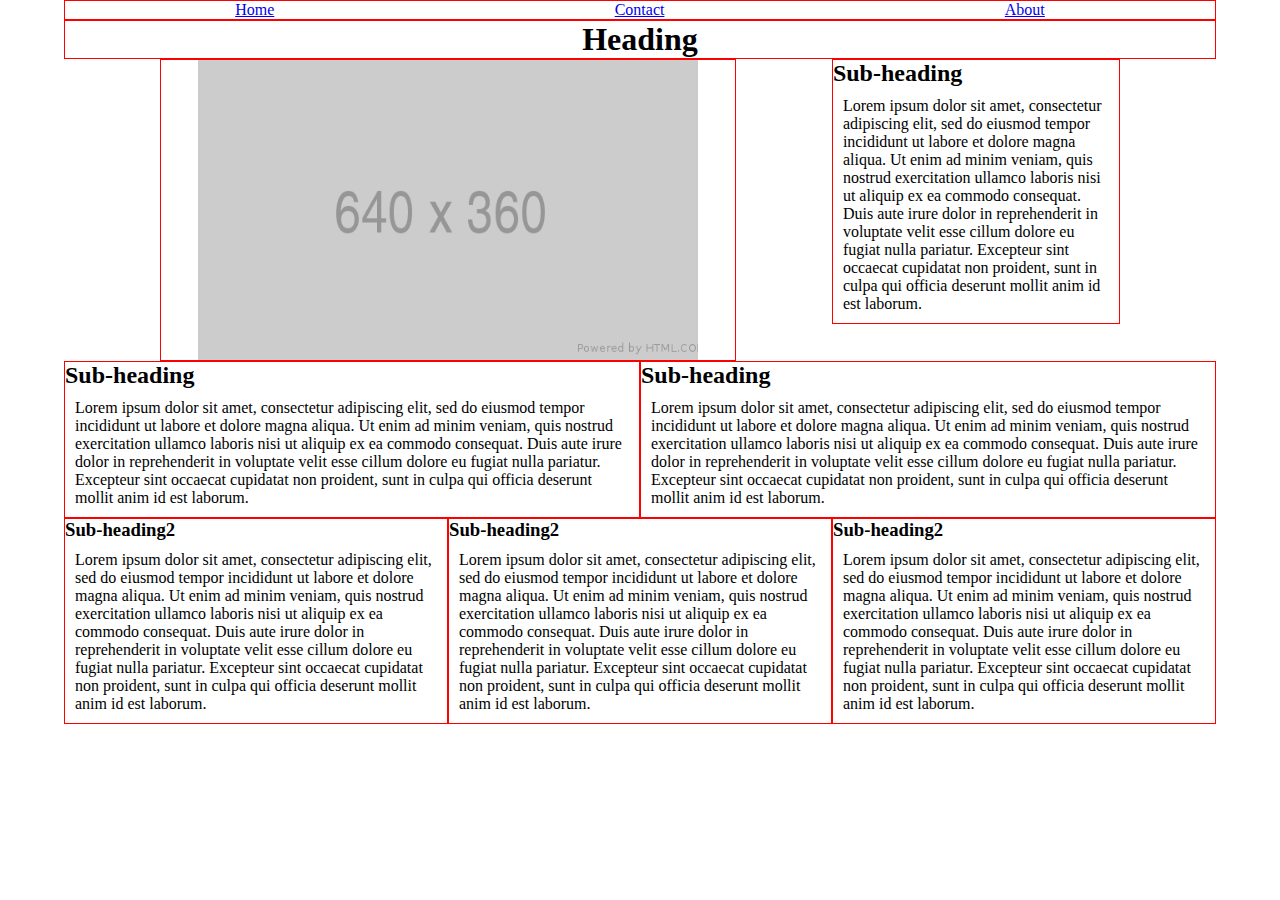
<file: 12 Column Fluid Grid System/index.html>
<!DOCTYPE html>
<html lang="en">
<head>
    <meta charset="UTF-8">
    <meta name="viewport" content="width=device-width, initial-scale=1.0">
    <link rel="stylesheet" type="text/css" href="style.css">
    <title>Document</title>
</head>
<body>
  
    <div class="wrapper">
      <div class="row">
        <div class="col-12 col-sm-12 nav">
            <ul>
                <li> <a href="#"> Home </a></li>
                <li> <a href="#"> Contact </a></li>
                <li> <a href="#"> About </a></li>
            </ul>
      </div>
    </div>
    
    <div class="row">
        <div class="col-12 col-sm-12 heading">
            <h1>Heading</h1>
        </div>
    </div>

    <div class="row">
        <div class="col-6 offset-1 col-sm-12 offset-sm-0 image">
            <img class="cover" src="sample.png">
        </div>

        <div class="col-3 offset-1 col-sm-12 offset-sm-0">
            <h2>Sub-heading</h2>
            <p>Lorem ipsum dolor sit amet, consectetur adipiscing elit, sed do eiusmod tempor incididunt
                ut labore et dolore magna aliqua. Ut enim ad minim veniam, quis nostrud exercitation ullamco
                laboris nisi ut aliquip ex ea commodo consequat. Duis aute irure dolor in reprehenderit in
                voluptate velit esse cillum dolore eu fugiat nulla pariatur. Excepteur sint occaecat cupidatat
                non proident, sunt in culpa qui officia deserunt mollit anim id est laborum.</p>
        </div>      
    </div>


    <div class="row">
        <div class="col-6 col-sm-12">
            <h2>Sub-heading</h2>
            <p>Lorem ipsum dolor sit amet, consectetur adipiscing elit, sed do eiusmod tempor incididunt
                ut labore et dolore magna aliqua. Ut enim ad minim veniam, quis nostrud exercitation ullamco
                laboris nisi ut aliquip ex ea commodo consequat. Duis aute irure dolor in reprehenderit in
                voluptate velit esse cillum dolore eu fugiat nulla pariatur. Excepteur sint occaecat cupidatat
                non proident, sunt in culpa qui officia deserunt mollit anim id est laborum.</p>
        </div>
        
        <div class="col-6 col-sm-12">
            <h2>Sub-heading</h2>
            <p>Lorem ipsum dolor sit amet, consectetur adipiscing elit, sed do eiusmod tempor incididunt
                ut labore et dolore magna aliqua. Ut enim ad minim veniam, quis nostrud exercitation ullamco
                laboris nisi ut aliquip ex ea commodo consequat. Duis aute irure dolor in reprehenderit in
                voluptate velit esse cillum dolore eu fugiat nulla pariatur. Excepteur sint occaecat cupidatat
                non proident, sunt in culpa qui officia deserunt mollit anim id est laborum.</p>
        </div>
    </div>

    <div class="row">
        <div class="col-4 col-sm-4 col-xsm-12">
            <h3>Sub-heading2</h3>
            <p>Lorem ipsum dolor sit amet, consectetur adipiscing elit, sed do eiusmod tempor incididunt
                ut labore et dolore magna aliqua. Ut enim ad minim veniam, quis nostrud exercitation ullamco
                laboris nisi ut aliquip ex ea commodo consequat. Duis aute irure dolor in reprehenderit in
                voluptate velit esse cillum dolore eu fugiat nulla pariatur. Excepteur sint occaecat cupidatat
                non proident, sunt in culpa qui officia deserunt mollit anim id est laborum.</p>
        </div>

        <div class="col-4 col-sm-4 col-xsm-12">
            <h3>Sub-heading2</h3>
            <p>Lorem ipsum dolor sit amet, consectetur adipiscing elit, sed do eiusmod tempor incididunt
                ut labore et dolore magna aliqua. Ut enim ad minim veniam, quis nostrud exercitation ullamco
                laboris nisi ut aliquip ex ea commodo consequat. Duis aute irure dolor in reprehenderit in
                voluptate velit esse cillum dolore eu fugiat nulla pariatur. Excepteur sint occaecat cupidatat
                non proident, sunt in culpa qui officia deserunt mollit anim id est laborum.</p>
        </div>

        <div class="col-4 col-sm-4 col-xsm-12">
            <h3>Sub-heading2</h3>
            <p>Lorem ipsum dolor sit amet, consectetur adipiscing elit, sed do eiusmod tempor incididunt
                ut labore et dolore magna aliqua. Ut enim ad minim veniam, quis nostrud exercitation ullamco
                laboris nisi ut aliquip ex ea commodo consequat. Duis aute irure dolor in reprehenderit in
                voluptate velit esse cillum dolore eu fugiat nulla pariatur. Excepteur sint occaecat cupidatat
                non proident, sunt in culpa qui officia deserunt mollit anim id est laborum.</p>
        </div>
    </div>



  </body>
  </html>
</file>
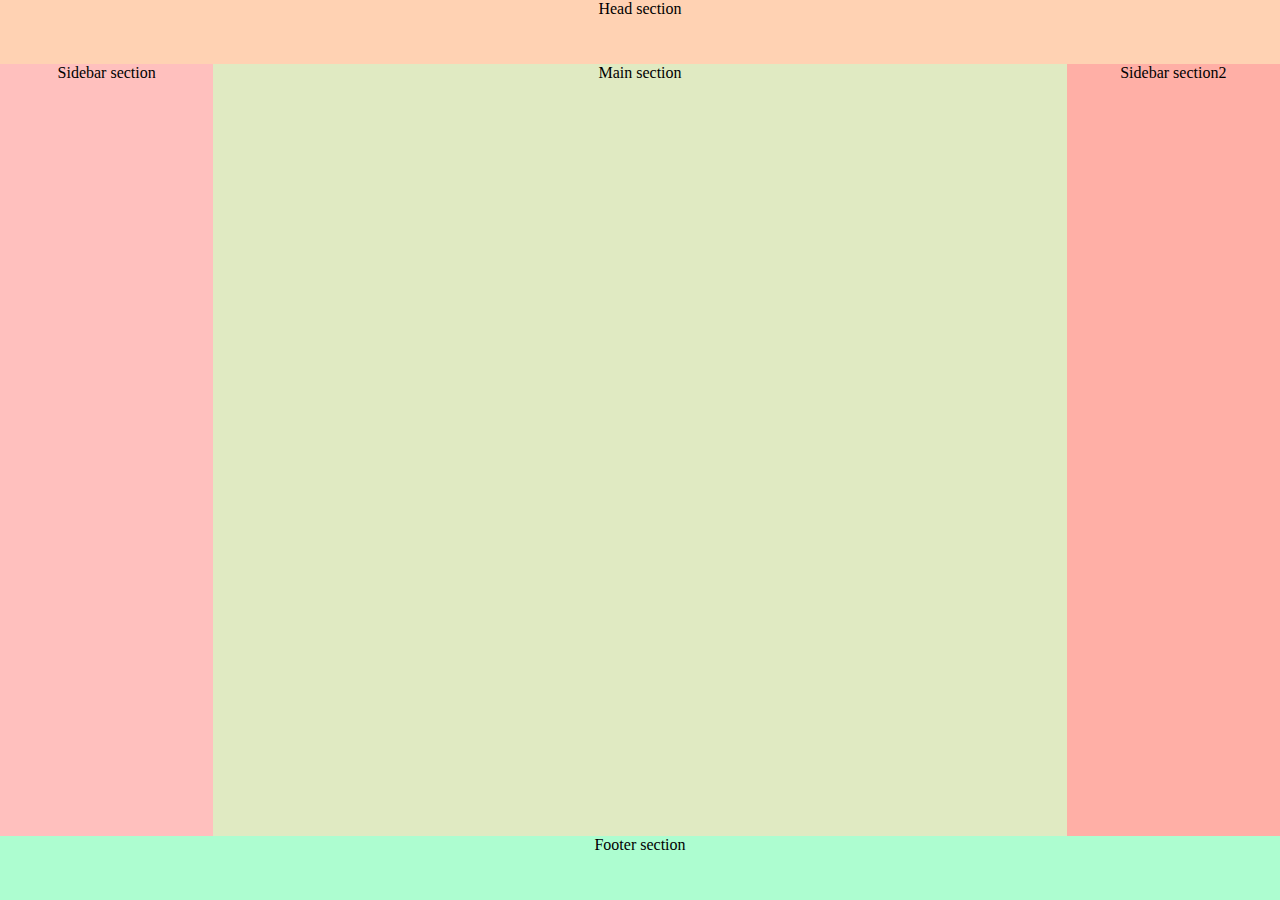
<file: Grid Template Area/index.html>
<!DOCTYPE html>
<html lang="en">
<head>
    <meta charset="UTF-8">
    <meta name="viewport" content="width=device-width, initial-scale=1.0">
    <title>grid experiment 1</title>
    <link rel="stylesheet" type="text/css" href="style.css" >
</head>
<body>

<div class="grid-container">

    <nav class="header">
        <p>Head section</p>
    </nav>

    <div class="sidebar">
        <p>Sidebar section</p>
    </div>

    <div class="main2">
        <p>Main section</p>
    </div>

    <div class="sidebar2">
        <p>Sidebar section2</p>
    </div>

    <div class="footer">
        <p>Footer section</p>
    </div>

</div>

</body>
</html>
</file>
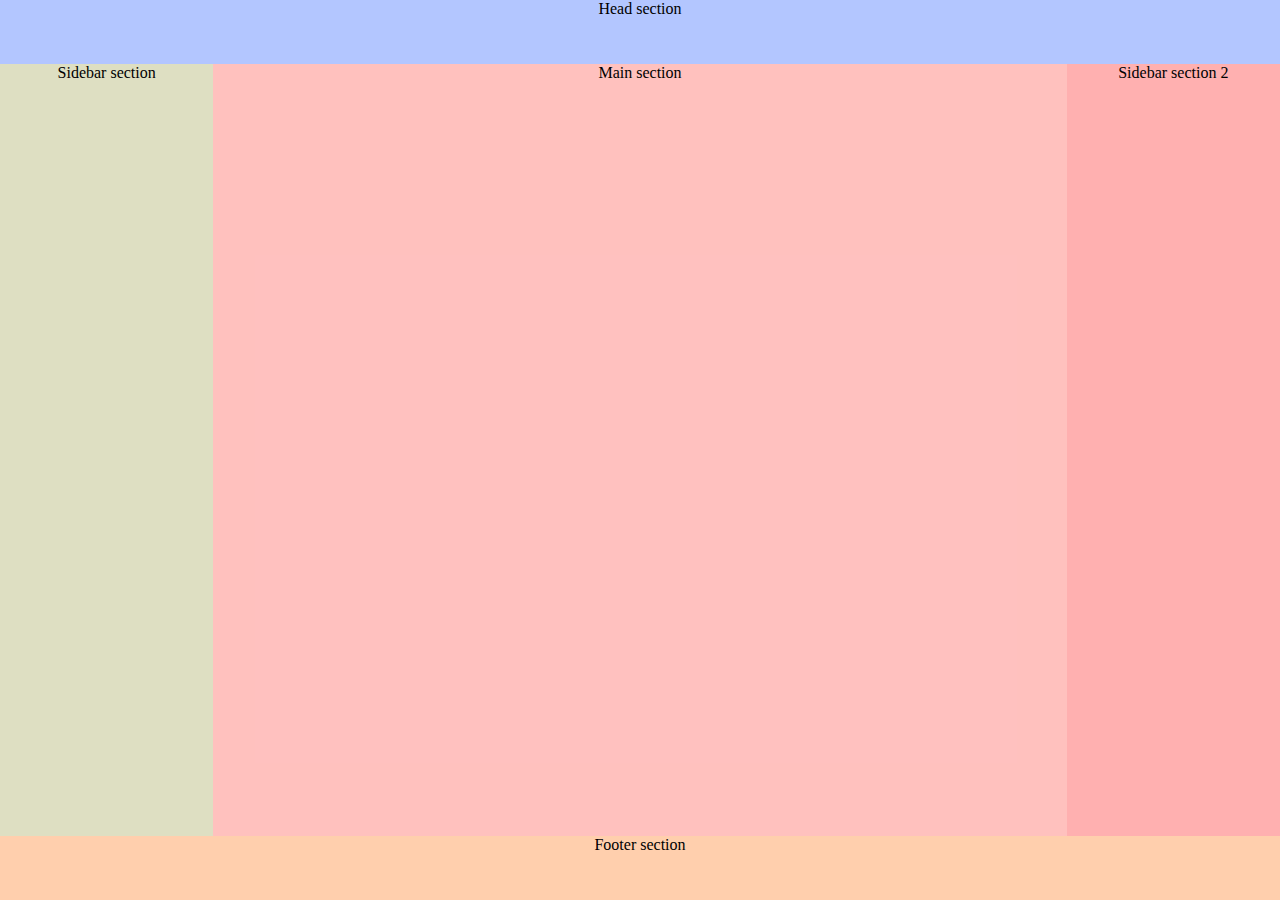
<file: Grid Template/index.html>
<!DOCTYPE html>
<html lang="en">
<head>
    <meta charset="UTF-8">
    <meta name="viewport" content="width=device-width, initial-scale=1.0">
    <link rel="stylesheet" type="text/css" href="style.css">
    <title>Document</title>
</head>
<body>
    
    <div class="grid-container">

        <nav class="header">
            <p>Head section </p>
        </nav>
        
        <div class="sidebar">
            <p>Sidebar section</p>
        </div>
        
        <div class="main">
            <p>Main section</p>
        </div>

        <div class="sidebar2">
            <p>Sidebar section 2</p>
        </div>
        
        <div class="footer">
            <p>Footer section </p>

        </div>
        
        
        
        
        
        </div>
        

</body>
</html>
</file>
<file: 12 Column Fluid Grid System/style.css>
* {
    margin: 0;
    padding: 0;
    box-sizing: border-box;
}

body {
    height: 100vh;
}

.wrapper {
    width: 90%;
    max-width: 1400px;
    display: block;
    margin: auto;
}

ul {
    list-style-type: none;
    display: flex;
    flex-direction: row;
    justify-content: space-around;
  }

p {
    padding: 10px;
}

.heading {
    display: flex;
    justify-content: center;
}

.image {
    display: flex;
    justify-content: center;
}

.cover {
    object-fit: cover;
    display:block;
    width:500px;
    height:300px
}

.row:before,
.row:after {
  content: "";
  clear: both;
}

[class*='col-'] {
    float: left;
    border: 1px solid red;
}

[class*='col-']:last-of-type {
    padding-right: 0;
}

.offset-1 {
    
    margin-left: 8.33%;
  }
  
  .offset-2 {
    
    margin-left: 16.66%;
  }
  
  .offset-3 {
    
    margin-left: 24.99%;
  }
  
  .offset-4 {
    margin-left: 33.32%;
  
  }
  
  .offset-5 {
    margin-left: 41.65%;
  }
  
  .offset-6 {
    margin-left: 49,98%;
  }
  
  .col-1 {
    width: calc((100% / 12) * 1);
    
  }
  
  .col-2  {
    width: calc((100% / 12) * 2);
  }
  
  .col-3 {
   width: calc((100% / 12) * 3);
  }
  
  .col-4 {
    
    width: calc((100% / 12) * 4);
  }
  
  .col-5 {
    
    width: calc((100% / 12) * 5);
  }
  
  .col-6 {
    width: calc((100% / 12) * 6);
  }
  
  .col-7 {
    width: calc((100% / 12) * 7);
  }
  
  .col-8 {
    
    width: calc((100% / 12) * 8);
  }
  
  .col-9 {
    width: calc((100% / 12) * 9);
  }
  
  .col-10 {
      
    width: calc((100% / 12) * 10);
    
  }
  .col-11 {
    
    width: calc((100% / 12) * 11);
  }
  
  .col-12 {
    
    width: 100%;
  }


  
@media (max-width: 915px) {

    .cover {
        object-fit: cover;
        display:block;
        width:375px;
        height:200px
    }
    
    .offset-sm-0 {

    margin-left: calc((100% / 12) * 0);
    }
    
  
  .offset-sm-1 {
    
    margin-left: calc((100% / 12) * 1);
  }
  
  .offset-sm-2 {
    
    margin-left: calc((100% / 12) * 2);
  }
  
  .offset-sm-3 {
    
    margin-left: calc((100% / 12) * 3);
  }
  
  .offset-sm-4 {
    margin-left: calc((100% / 12) * 4);
  
  }
  
  .offset-sm-5 {
    margin-left: calc((100% / 12) * 5);
  }
  
  .offset-sm-6 {
    margin-left: calc((100% / 12) * 6);
  }
    
    
    .col-sm-1 {
      width: calc((100% / 12) * 1);
      
    }
    
    .col-sm-2  {
      width: calc((100% / 12) * 2);
    }
    
    .col-sm-3 {
     width: calc((100% / 12) * 3);
    }
    
    .col-sm-4 {
      
      width: calc((100% / 12) * 4);
    }
    
    .col-sm-5 {
      
      width: calc((100% / 12) * 5);
    }
    
    .col-sm-6 {
      width: calc((100% / 12) * 6);
    }
    
    .col-sm-7 {
      width: calc((100% / 12) * 7);
    }
    
    .col-sm-8 {
      
      width: calc((100% / 12) * 8);
    }
    
    .col-sm-9 {
      width: calc((100% / 12) * 9);
    }
    
    .col-sm-10 {
        
      width: calc((100% / 12) * 10);
      
    }
    .col-sm-11 {
      
      width: calc((100% / 12) * 11);
    }
    
    .col-sm-12 {
      
      width: 100%;
    }
}
  
@media (max-width: 600px) {

    .offset-xsm-0 {

        margin-left: calc((100% / 12) * 0);
        }
        
      
      .offset-xsm-1 {
        
        margin-left: calc((100% / 12) * 1);
      }
      
      .offset-xsm-2 {
        
        margin-left: calc((100% / 12) * 2);
      }
      
      .offset-xsm-3 {
        
        margin-left: calc((100% / 12) * 3);
      }
      
      .offset-xsm-4 {
        margin-left: calc((100% / 12) * 4);
      
      }
      
      .offset-xsm-5 {
        margin-left: calc((100% / 12) * 5);
      }
      
      .offset-xsm-6 {
        margin-left: calc((100% / 12) * 6);
      }
        
        
        .col-xsm-1 {
          width: calc((100% / 12) * 1);
          
        }
        
        .col-xsm-2  {
          width: calc((100% / 12) * 2);
        }
        
        .col-xsm-3 {
         width: calc((100% / 12) * 3);
        }
        
        .col-xsm-4 {
          
          width: calc((100% / 12) * 4);
        }
        
        .col-xsm-5 {
          
          width: calc((100% / 12) * 5);
        }
        
        .col-xsm-6 {
          width: calc((100% / 12) * 6);
        }
        
        .col-xsm-7 {
          width: calc((100% / 12) * 7);
        }
        
        .col-xsm-8 {
          
          width: calc((100% / 12) * 8);
        }
        
        .col-xsm-9 {
          width: calc((100% / 12) * 9);
        }
        
        .col-xsm-10 {
            
          width: calc((100% / 12) * 10);
          
        }
        .col-xsm-11 {
          
          width: calc((100% / 12) * 11);
        }
        
        .col-xsm-12 {
          
          width: 100%;
        }
}
</file>
<file: Grid Template Area/style.css>
* {
  margin: 0;
  padding: 0;
  box-sizing: border-box;
}

body {
  margin: 0;
  height: 100vh;
}


/*
Create grid template
Define grid-template-areas by naming sections/tiles
Grid container 100vh
*/
.grid-container {
  background-color: rgba(255, 166, 0, 0.479);
  height: 100vh;
  display: grid;
    grid-template-columns: 1fr 1fr 1fr 1fr 1fr 1fr;
    grid-template-rows: 1fr 12fr 1fr;
    grid-template-areas: "header header header header header header"
                          "sidebar main2 main2 main2 main2 sidebar2"
                         "footer footer footer footer footer footer";
}


/* Assign area title for each class to define section */
.header {
  grid-area: header;
  background-color: rgb(255, 210, 179);
}

.sidebar {
  grid-area: sidebar;
  background-color: rgba(255, 172, 248, 0.5);
}

.main2 {
  grid-area: main2;
  background-color: rgba(194, 255, 255, 0.5);
}


.sidebar2 {
  grid-area: sidebar2;
  background-color: rgb(255, 175, 166);
}

.footer {
  grid-area: footer;
  background-color: rgb(173, 253, 208);
}

p {
  text-align: center;
}

@media (max-width: 1100px) {

  .grid-container {
    grid-template-columns: 1fr 1fr 1fr;
    grid-template-rows: 1fr 1fr 12fr 1fr;
    grid-template-areas:  "header header header"
                          "sidebar sidebar sidebar"
                          "main2 main2 sidebar2"
                          "footer footer footer";

  }
}

@media (max-width: 900px) {

  .grid-container {
    grid-template-columns: 1fr;
    grid-template-rows: 1fr 1fr 1fr 14fr 1fr;
    grid-template-areas:  "header"
                          "sidebar"
                          "sidebar2"
                          "main2"
                          "footer";

  }
}
</file>
<file: Grid Template/style.css>
* {
    margin: 0px;
    padding: 0px;
    box-sizing: border-box;
}

body {
    margin: 0;
    height: 100vh;
  }
  
  /* Create grid template (basically we create a table)*/

  .grid-container {
    display: grid;
    grid-template-columns: 1fr 1fr 1fr 1fr 1fr 1fr;
    grid-template-rows: 1fr 12fr 1fr;
    height: 100vh;
    background-color: rgba(255, 166, 0, 0.479);
  }
  
  /* Sections are given directly as coordinates in the created table */
  .header {
    grid-area: 1 / 1 / 2 / 7 ;
    background-color: rgb(179, 198, 255);
  }
  
  .sidebar {
    grid-area: 2 / 1 / 3 / 2;
    background-color: rgba(190, 234, 255, 0.5);
  }

  .main {
    grid-area: 2 / 2 / 3 / 6;
    background-color: rgba(255, 173, 248, 0.5);
  }

  
  .sidebar2 {
    grid-area: 2 / 6 / 3 / 7;
    background-color: rgb(255, 176, 176);
  }
  
  .footer {
    grid-area: 3 / 1 / 4 / 7;
    background-color: rgb(255, 207, 173);
  }
  
  ul {
    list-style-type: none;
    display: flex;
    flex-direction: row;
    justify-content: space-around;
  }
  
p {
    text-align: center;
}

/* 
This grid template method is close to the previous one, where we assigned titles to each group of tiles as we named them.
The difference is that the coordinates of the sections are given directly to the style of a class, whereas the other method
avoid using coordinates on the developer end by naming tiles in the grid template then assign the title of tile-groups to each class.


Please note that if you have described the coordinates you want to fill with a section and you have space left
the next section you create will be placed in the empty space as default.
*/

@media (max-width: 1100px) {

  .grid-container {
    display: grid;
    grid-template-columns: 1fr 1fr 1fr;
    grid-template-rows: 1fr 1fr 12fr 1fr;
  }

  .header {
    grid-area: 1 / 1 / 2 / 5 ;
    background-color: rgb(179, 198, 255);
  }
  
  .sidebar {
    grid-area: 2 / 1 / 3 / 5;
    background-color: rgba(190, 234, 255, 0.5);
  }

  .main {
    grid-area: 3 / 1 / 4 / 3;
    background-color: rgba(255, 173, 248, 0.5);
  }

  .sidebar2 {
    grid-area: 3 / 3 / 4 / 5;
  }

  .footer {
    grid-area: 4 / 1 / 4 / 5
  }
}

@media (max-width: 900px) {

  .grid-container {
    display: grid;
    grid-template-columns: 1fr;
    grid-template-rows: 1fr 1fr 1fr 12fr 1fr;
  }

  .header {
    grid-area: 1 / 1 / 2 / 5 ;
    background-color: rgb(179, 198, 255);
  }
  
  .sidebar {
    grid-area: 2 / 1 / 3 / 5;
    background-color: rgba(190, 234, 255, 0.5);
  }

  .sidebar2 {
    grid-area: 3 / 1 / 4 / 5;
  }

  .main {
    grid-area: 4 / 1 / 5 / 5;
    background-color: rgba(255, 173, 248, 0.5);
  }

  .footer {
    grid-area: 5 / 1 / 6 / 5;
  }
}
</file>
